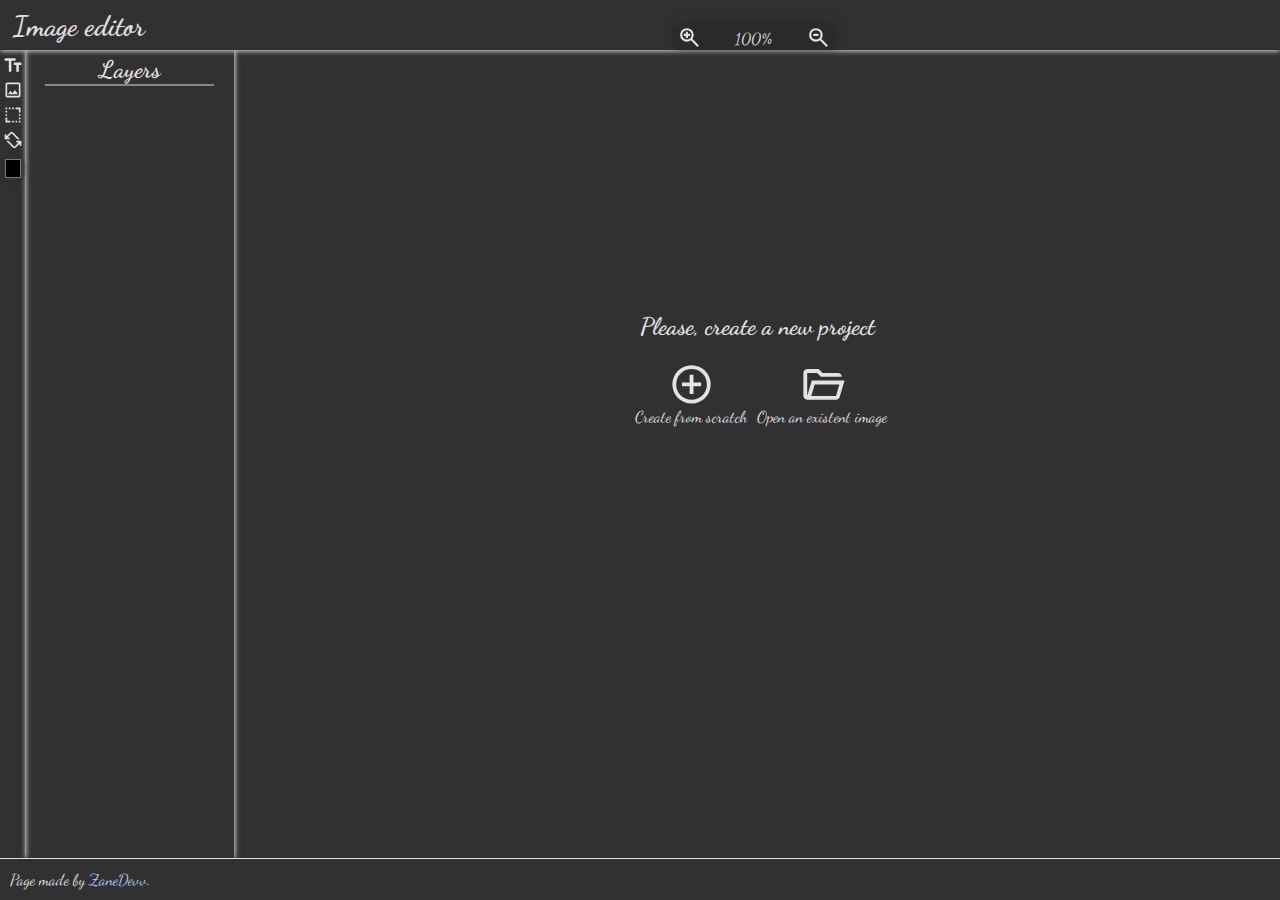
<file: index.html>
<!--

    This whole code was made by ZaneDevv (Álvaro Fernández).
    If you want to know mor about me and my project, you could check my Github profile: https://github.com/ZaneDevv

-->

<!DOCTYPE html>

<html lang='es'>
    <head>
        <meta charset='utf-8'>
        <meta name='viewport' content='width=device-width, initial-scale=1.0'>
        

        <!-- Importing fonts -->
        <link rel="preconnect" href="https://fonts.googleapis.com">
        <link rel="preconnect" href="https://fonts.gstatic.com" crossorigin>
        <link href="https://fonts.googleapis.com/css2?family=Dancing+Script:wght@400..700&family=Open+Sans:ital,wght@0,300..800;1,300..800&display=swap" rel="stylesheet">

        <!-- Adding logo -->
        <link rel='icon' href='./Images/Logo.png'>


        <!-- Importing CSS -->
        <link rel='stylesheet' href='./Style/Variables.css'>
        <link rel='stylesheet' href='./Style/General.css'>
        <link rel='stylesheet' href='./Style/Scroll.css'>

        <link rel='stylesheet' href='./Style/Header/Main.css'>
        <link rel='stylesheet' href='./Style/Header/Button.css'>
        <link rel='stylesheet' href='./Style/Header/Zoom.css'>

        <link rel='stylesheet' href='./Style/CreateProject/Menu.css'>
        <link rel='stylesheet' href='./Style/CreateProject/Button.css'>

        <link rel='stylesheet' href='./Style/Body/Main.css'>
        <link rel='stylesheet' href='./Style/Body/ToolsMenu.css'>
        <link rel='stylesheet' href='./Style/Body/ImageContent.css'>

        <link rel='stylesheet' href='./Style/Body/Layers/LayersMenu.css'>
        <link rel='stylesheet' href='./Style/Body/Layers/Layers.css'>

        <link rel='stylesheet' href='./Style/Project/Canvas.css'>
        <link rel='stylesheet' href='./Style/Project/GeneralElements.css'>

        <link rel='stylesheet' href='./Style/Footer/Main.css'>


        <!-- Importing JavaScript -->
        <script src="./Scripts/Info.js" defer></script>

        <script src="./Scripts/Utils/Delay.js" defer></script>
        <script src="./Scripts/Utils/Maths.js" defer></script>
        <script src="./Scripts/Utils/CSSVariables.js" defer></script>
       
        <script src="./Scripts/Utils/Mouse.js" defer></script>

        <script src="./Scripts/InProject/Controls/Move.js" defer></script>
        <script src="./Scripts/InProject/Controls/Zoom.js" defer></script>
        <script src="./Scripts/InProject/Draggable.js" defer></script>
        <script src="./Scripts/InProject/Layers.js" defer></script>
        <script src="./Scripts/InProject/Tools/InsertText.js" defer></script>
        <script src="./Scripts/InProject/Tools/Rotate.js" defer></script>
        <script src="./Scripts/InProject/Tools/Color.js" defer></script>
        <script src="./Scripts/InProject/ActivateProject.js" defer></script>

        <script src="./Scripts/CreateProject/CreateProject.js" defer></script>
        <script src="./Scripts/CreateProject/UploadFile.js" defer></script>
        <script src="./Scripts/CreateProject/CreateProjectFromScratchMenuToggle.js" defer></script>
        <script src="./Scripts/CreateProject/CreateNewProjectButton.js" defer></script>

        <script src="./Scripts/WarningMessage.js" defer></script>


        <title>ℐ𝓂𝒶ℊℯ ℯ𝒹𝒾𝓉ℴ𝓇</title>
    </head>
    
    <body>
        <div id="make-screen-darker"></div>

        <div id="create-project-settings">
            <h2>Creating a project...</h2>
            <p close>X</p>

            <hr>

            <label>Width: </label>
            <input width type="number" max="5000" min="1" placeholder="Set here the width...">
            <label>px</label>
            <br>

            <label>Height: </label>
            <input height type="number" max="5000" min="1" placeholder="Set here the height...">
            <label>px</label>
            <br>

            <button>Create</button>

            <br>
            <p disclaimer>Be careful with the image size, it may not fit correctly when you display it.</p>
        </div>

        <header>
            <h1>Image editor</h1>

            <div zoom>
                <img id="zoom-in" src="./Images/Zoom/ZoomIn.svg" alt="Zoom in" title="Zoom in">
                <p id="zoom-text">100%</p>
                <img id="zoom-out" src="./Images/Zoom/ZoomOut.svg" alt="Zoom out" title="Zoom out">
            </div>

            <button>See image</button>
        </header>
         
        <main>
            <aside id="tools">
                <img id="insert-text" src="./Images/Tools/InsertText.svg" alt="Insert text" title="Insert text (T)">
                <img src="./Images/Tools/InsertImage.svg" alt="Insert image" title="Insert image">
                <img src="./Images/Tools/Resize.svg" alt="Resize" title="Resize">
                <img id="rotate" src="./Images/Tools/Rotate.svg" alt="Rotate" title="Rotate">

                <input id="color" type="color" title="Color" id="color" />
            </aside>

            <aside id="other-options">
                <div layers>
                    <h3>Layers</h3>
                    <hr>

                    <div id="layers-container"></div>
                </div>
            </aside>

            <div id="image-content">
                <div specifications-request>
                    <h2>Please, create a new project</h2>

                    <div id="options-to-create-project">
                        <div class="create-project-option" project-from-scratch>
                            <img src="./Images/CreateProject/Create.svg" alt="Create a new project from scratch" title="Create a new project from scratch">
                            <p>Create from scratch</p>
                        </div>
                        
                        <div class="create-project-option" upload-file>
                            <img src="./Images/CreateProject/OpenFolder.svg" alt="Open" title="Open">
                            <p>Open an existent image</p>
                        </div>
                    </div>
                </div>

                <div editing-image>
                    <div id="canvas"></div>
                </div>
            </div>
        </main>
        
        <footer>
            <p>Page made by <a link href="https://github.com/ZaneDevv" title="Go to repository" target="_blank">ZaneDevv</a>.</p>
        </footer>

        <input type="file" id="file-input" accept="image/*" />
    </body>
</html>
</file>
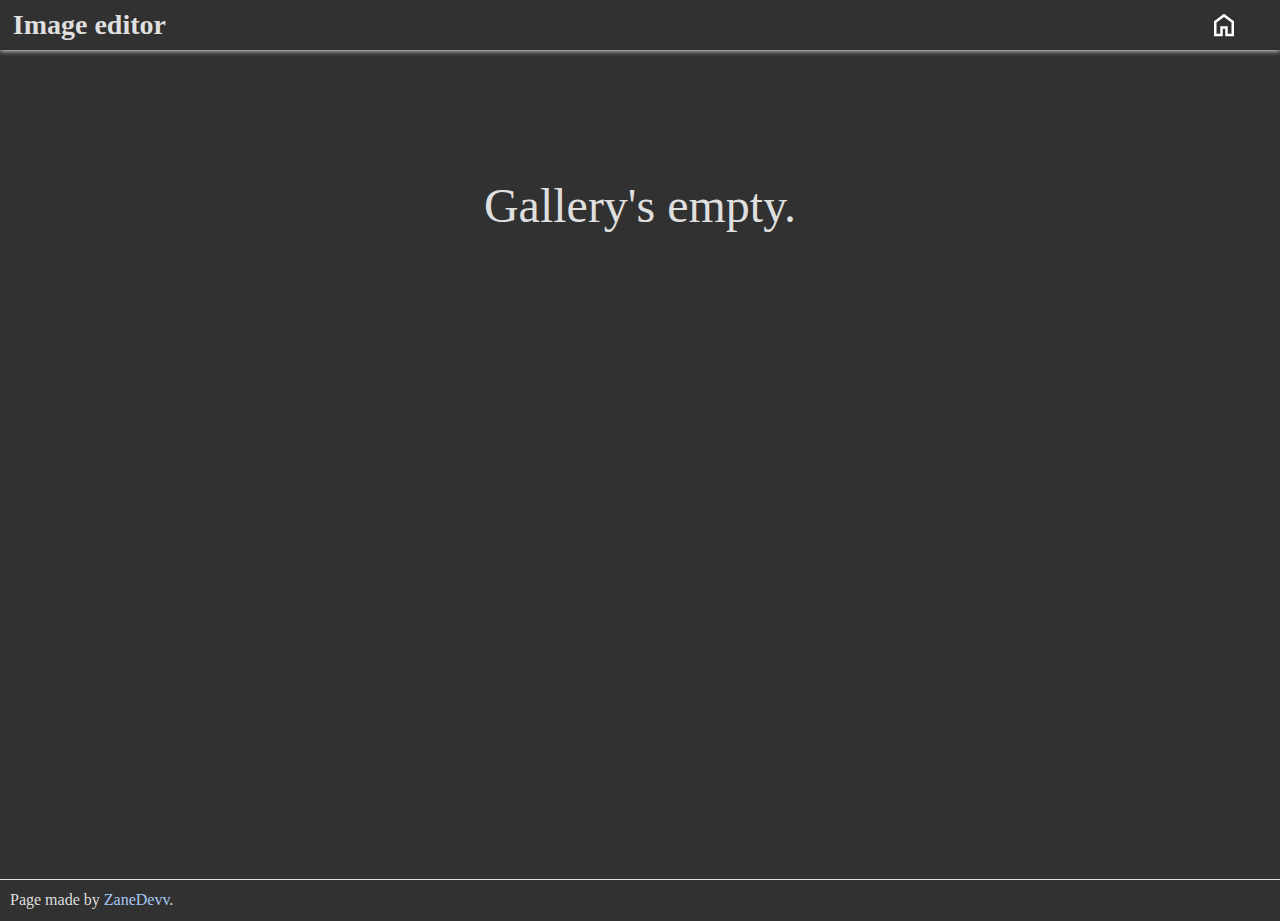
<file: Gallery/Gallery.html>
<!--

    This whole code was made by ZaneDevv (Álvaro Fernández).
    If you want to know more about me or my project, you could check my Github profile: https://github.com/ZaneDevv

-->

<!DOCTYPE html>

<html lang='en'>

    <head>
        <meta charset='utf-8'>
        <meta name='viewport' content='width=device-width, initial-scale=1.0'>

        <!-- Adding logo -->
        <link rel='icon' href='../Images/Logo.png'>


        <!-- Importing CSS -->
        <link rel='stylesheet' href='../Style/Variables.css'>
        <link rel='stylesheet' href='../Style/Font.css'>
        <link rel='stylesheet' href='../Style/General.css'>
        <link rel='stylesheet' href='../Style/Scroll.css'>

        <link rel='stylesheet' href='../Style/Header/Main.css'>
        <link rel='stylesheet' href='../Style/Header/Button.css'>
        <link rel='stylesheet' href='../Style/Header/Zoom.css'>

        <link rel='stylesheet' href='../Style/CreateProject/Menu.css'>
        <link rel='stylesheet' href='../Style/CreateProject/Button.css'>

        <link rel='stylesheet' href='../Style/Body/Main.css'>
        <link rel='stylesheet' href='../Style/Body/ToolsMenu.css'>
        <link rel='stylesheet' href='../Style/Body/ImageContent.css'>

        <link rel='stylesheet' href='../Style/Footer/Main.css'>
        
        <link rel='stylesheet' href='./Style/Grid.css'>
        <link rel='stylesheet' href='./Style/Pictures.css'>
        <link rel='stylesheet' href='./Style/ReturnButton.css'>
        <link rel='stylesheet' href='./Style/EmptyMessage.css'>


        <!-- Importing JavaScript -->
        <script src="../Scripts/Utils/DebugPrint.js" defer></script>
        
        <script src="../Scripts/Utils/Delay.js" defer></script>
        <script src="../Scripts/Utils/Maths.js" defer></script>

        <script src="./Scripts/ClickOnPicture.js" defer></script>
        <script src="./Scripts/CreatePictureInGallery.js" defer></script>


        <title>ℐ𝓂𝒶ℊℯ ℯ𝒹𝒾𝓉ℴ𝓇 - Gallery</title>
    </head>
    
    <body>
        <div id="make-screen-darker"></div>

        <header>
            <h1>Image editor</h1>

            <a href="../index.html" title="Return">
                <img src="../Images/Gallery/Return.svg" alt="Return" id="return">
            </a>
        </header>
         
        <main>
            <p>Gallery's empty.</p>

            <div id="grid-div">
                

            </div>
        </main>
        
        <footer>
            <p>Page made by <a link href="https://github.com/ZaneDevv" title="Go to repository" target="_blank">ZaneDevv</a>.</p>
        </footer>

    </body>
</html>
</file>
<file: Style/Variables.css>
:root {
    --super-darker-color: #1d1d1d;
    --darker-color: #2a2a2a;
    --dark-color: #313131;
    --light-color: #dfdfdf;

    --light-blue-color: #a7c9f5;
    --dark-blue-color: #1252a7;

    --dark-red-color: #f1424e;
    --light-red-color: #fa7a82;

    --light-green-color: #caf5a7;
    --dark-green-color: #036610;

    --hover-animation-time: .5s;
    --hover-animation-bezier: cubic-bezier(0.19, 1, 0.22, 1);
}
</file>
<file: Style/General.css>
body, html {
    height: 100%;
}

body {
    background-color: var(--dark-color);
    margin: 0;

    display: grid;
    grid-template-rows: auto 1fr auto;
    min-width: 100vh;

    position: relative;

    overflow-x: hidden;
}

h1, h2, h3, h4, h5, h6,
p, b, i, strong, em, label,
span, a, button, input, img {
    color: var(--light-color);
    font-family: "Dancing Script", cursive;
    text-decoration: none;
}

a[link] {
    color: var(--light-blue-color);
}

#file-input {
    visibility: hidden;
}

#make-screen-darker {
    z-index: 500;

    width: 100%;
    height: 100%;

    background-color: black;

    opacity: 0;
    visibility: hidden;

    position: absolute;
}

/* Remove annoying drags and selections */
* {
    user-drag: none;
    -webkit-user-drag: none;
    -moz-user-drag: none;
    -ms-user-drag: none;

    user-select: none;
    -webkit-user-select: none;
    -moz-user-select: none;
    -ms-user-select: none;
}
</file>
<file: Style/Scroll.css>
* {
    scrollbar-width: thin;
    scrollbar-color: var(--super-darker-color) #00000000;
}

.container::-webkit-scrollbar {
    width: 10px;
}

.container::-webkit-scrollbar-track, .container::-webkit-scrollbar-thumb {
    background-color: #00000000; 
    border-radius: 5px;
}

.container::-webkit-scrollbar-thumb:hover {
    background-color: #00000000;
}
</file>
<file: Style/Header/Main.css>
header {
    z-index: 1;
    
    position: relative;

    width: 100%;
    height: 50px;
    
    background-color: var(--dark-color);

    padding: 0;
    margin: 0;
    
    box-shadow: 0px 1px 5px 0px var(--light-color);
}

header > h1 {
    position: absolute;
    height: 100%;
    font-size: 1.75rem;
    margin-left: 1%;
    top: -10px;
}

header > h1:hover {
    cursor: default;
}
</file>
<file: Style/Header/Button.css>
header > button {
    position: absolute;

    right: 1.5%;
    top: 50%;
    transform: translateY(-50%);

    background-color: var(--light-color);
    color: var(--dark-color);
    
    border-radius: 5px;
    border: 0;

    font-size: 1.25rem;

    visibility: hidden;
}

header > button:hover {
    animation: on-hover-fullscreen-button-animation var(--hover-animation-time) var(--hover-animation-bezier);
    transform: scale(1.05) translateY(-50%);

    cursor: pointer;
}

@keyframes on-hover-fullscreen-button-animation {
    from {
        transform: scale(1) translateY(-50%);
    }

    to {
        transform: scale(1.05) translateY(-50%);
    }
}
</file>
<file: Style/Header/Zoom.css>
header > div[zoom] {
    text-align: center;
   
    position: relative;

    width: 12%;
    height: 50%;

    top: 50%;
    
    display: flex;
    flex-direction: row;

    align-content: center;
    
    margin-left: 52.5%;

    border-radius: 8px;

    background-color: var(--darker-color);

    padding-left: 5px;
    padding-right: 5px;

    box-shadow: 2px -2px 10px 0 var(--darker-color);
}

#zoom-text {
    width: 75%;

    margin: 0;
    margin-top: 2.5%;

    text-align: center;
}


#zoom-in:hover, #zoom-out:hover {
    animation: zoom-buttons-hover-animation var(--hover-animation-time) var(--hover-animation-bezier);
    transform: scale(1.1);

    cursor: pointer;
}

@keyframes zoom-buttons-hover-animation {
    from {
        transform: scale(1);
    }

    to {
        transform: scale(1.05);
    }
}
</file>
<file: Style/CreateProject/Menu.css>
/* General menu */
#create-project-settings {
    position: fixed;

    width: 30%;

    background-color: var(--dark-color);
    
    box-shadow: 1px 1px 7px 1px var(--light-color);
    border-radius: 8px;

    opacity: 0;

    z-index: 99999;

    left: 50%;
    top: -20%;
    transform: translate(-50%, -50%);

    padding: 1%;

    h2 {
        text-align: center;
        margin: 0;
    }

    p[disclaimer] {
        margin-bottom: 0;
        font-size: .8rem;
    }
}

/* Input */
#create-project-settings > input[type="number"] {
    width: 35%;

    background-color: var(--light-color) !important;

    color: var(--dark-color);
    font-weight: bolder;

    border: 0;
    border-radius: 4px;

    margin-top: 15px;
}

/* Close button */
#create-project-settings > p[close] {
    position: absolute;
    
    right: 0;
    top: 0;

    font-size: 1.3rem;

    margin-right: 5px;
    margin-top: 5px;
}

#create-project-settings > p[close]:hover {
    cursor: pointer;

    animation: close-button-hover var(--hover-animation-time) var(--hover-animation-bezier);
    color: var(--light-red-color);
}

@keyframes close-button-hover {
    from {
        color: var(--light-color);
    }

    to {
        color: var(--light-red-color);
    }
}
</file>
<file: Style/CreateProject/Button.css>
#create-project-settings > button {
    width: 100%;

    margin-left: auto;
    margin-right: auto;
    margin-top: 15px;

    border: 0;
    border-radius: 8px;

    background-color: var(--light-green-color);
    color: var(--dark-color);

    font-size: 1.2rem;

    animation: unhover-create-button-animation var(--hover-animation-time) var(--hover-animation-bezier);
    transform: scale(1);
}

#create-project-settings > button:hover {
    animation: hover-create-button-animation var(--hover-animation-time) var(--hover-animation-bezier);
    transform: scale(1.025);

    cursor: pointer;
}

@keyframes hover-create-button-animation {
    from {
        transform: scale(1);
    }

    to {
        transform: scale(1.025);
    }
}

@keyframes unhover-create-button-animation {
    from {
        transform: scale(1.025);
    }

    to {
        transform: scale(1);
    }
}
</file>
<file: Style/Body/Main.css>
main {
    display: flex;
    flex-direction: row;
}
</file>
<file: Style/Body/ToolsMenu.css>
#tools {
    box-shadow: 1px 0px 5px 0px var(--light-color);

    height: 100%;
    width: 2%;
    min-width: 25px;

    display: flex;
    flex-direction: column;

    z-index: 0;
}

#tools > * {
    width: 80%;

    margin-left: auto;
    margin-right: auto;

    margin-top: 5px;
}

#tools > *:hover {
    animation: tools-image-hover-animation var(--hover-animation-time) var(--hover-animation-bezier);
    transform: scale(1.1);

    cursor: pointer;
}

#tools > input[type="color"] {
    box-shadow: 0 0 5px 0px var(--darker-color);

    appearance: none;
    -webkit-appearance: none;

    border: 0;
    border-radius: 50px;

    padding: 0;

    background: none;
}


@keyframes tools-image-hover-animation {
    from {
        transform: scale(1);
    }

    to {
        transform: scale(1.1);
    }
}
</file>
<file: Style/Body/ImageContent.css>
main > #image-content {
    width: 100%;
    height: 100%;

    position: relative;
}

main > #image-content > div[specifications-request] {
    width: 50%;
    height: 40%;

    position: absolute;

    top: 50%;
    left: 50%;
    transform: translate(-50%, -50%);

    h2 {
        text-align: center;
    }

    #options-to-create-project {
        display: flex;
        flex-direction: row;
        justify-content: center;
    }
}

.create-project-option {
    width: 25%;

    img {
        margin-left: auto;
        margin-right: auto;

        display: block;

        width: 35%;
    }

    p {
        text-align: center;
        margin-top: 0;
    }
}

.create-project-option:hover {
    animation: hover-animation-buttons-create-project var(--hover-animation-time) var(--hover-animation-bezier);
    transform: scale(1.05);

    cursor: pointer;
}

@keyframes hover-animation-buttons-create-project {
    from {
        transform: scale(1);
    }

    to {
        transform: scale(1.05);
    }
}
</file>
<file: Style/Body/Layers/LayersMenu.css>
#other-options > div[layers] > h3 {
    text-align: center;

    top: 5px;

    margin-top: 5px;
    margin-bottom: 0;
    
    font-size: 1.5rem;
}

#other-options > div[layers] > hr {
    margin: 0;

    border: .5px solid var(--light-color);
    width: 80%;

    margin-left: auto;
    margin-right: auto;

    opacity: .5;
}

#other-options > div[layers] {
    overflow-x: hidden;
}

#layers-container {
    width: 100%;
    height: 86%;
    max-height: 90vh;

    overflow-y: auto;

    display: flex;
    flex-direction: column-reverse;

    box-sizing: border-box;
}

#other-options {
    width: 20%;
    height: 100%;
    min-width: 150px;

    box-shadow: 1px 0px 5px 0px var(--light-color);
}

#other-options > div[layers] {
    height: 100%;
    width: 100%;
    background-color: var(--dark-color);
}
</file>
<file: Style/Body/Layers/Layers.css>
.layers {
    width: 80%;
    height: 20px;

    padding: 10px;

    position: relative;

    border-top: 1px solid var(--darker-color);

    margin-left: auto;
    margin-right: auto;

    flex: 0 0 auto;
}

.layers:hover {
    cursor: pointer;
}

.layers > * {
    position: absolute;

    top: 50%;
    transform: translateY(50%);

    margin: 0;
}

.layers span {
    top: 25%;
}

.layers p {
    width: 40%;
    left: 35%;
}
</file>
<file: Style/Project/Canvas.css>
div[editing-image] {
    width: 100%;
    height: 100%;

    position: relative;
    overflow: hidden;

    z-index: -1;
}

#canvas {
    position: absolute;

    margin-left: auto;
    margin-right: auto;

    top: 50%;
    left: 50%;
    transform: translate(-50%, -50%);
    
    overflow: hidden;
}
</file>
<file: Style/Project/GeneralElements.css>
#canvas * {
    border-width: 0;
}

#canvas *:hover {
    animation: hover-over-element-border-animation var(--hover-animation-time) var(--hover-animation-bezier);

    border-color: var(--light-blue-color);
    border-style: solid;
    border-width: 2px;
}

@keyframes hover-over-element-border-animation {
    from {
        border-width: 0;
    }

    to {
        border-width: 2px;
    }
}
</file>
<file: Style/Footer/Main.css>
footer {
    position: relative;

    border-top: 1px solid var(--light-color);

    width: 100%;
    height: 20px;

    background-color: var(--dark-color);

    z-index: 1;
}

footer > p {
    position: absolute;

    height: 100%;
    top: -5px;

    margin-left: 10px;
    height: 30px;
}
</file>
<file: Style/Font.css>
@font-face {
    font-family: 'DancingScript';
    src: url('../Font/DancingScript-VariableFont_wght.ttf') format('truetype');
    font-weight: normal;
    font-style: normal;
}
</file>
<file: Gallery/Style/Grid.css>
#grid-div {
    width: 90%;
    min-height: 10px;

    margin-left: auto;
    margin-right: auto;
    margin-bottom: 20px;
    margin-top: 20px;

    display: flex;
    flex-wrap: wrap;
    justify-content: center;

    gap: 10px;
}
</file>
<file: Gallery/Style/Pictures.css>
.picture {
    width: 20%;
    height: 170px;
    max-width: 250px;
    min-width: 200px;

    margin: 0;

    position: relative;
}

.picture, .picture div {
    border-radius: 10px;
    
    background-color: var(--dark-color);
    box-shadow: 0px 1px 5px 0px var(--light-color);
}

.picture div {
    width: 90%;
    height: 120px;

    margin-right: auto;
    margin-left: auto;
    margin-top: 12px;

    display: block;
    position: relative;
}

.picture p {
    position: absolute;

    text-align: center;

    margin: 0;

    left: 50%;
    bottom: 0;

    transform: translate(-50%, -50%);
}

.picture:hover, .picture:hover > div {
    cursor: pointer;

    animation: hover-picture-animation var(--hover-animation-time) var(--hover-animation-bezier);
    box-shadow: 0px 1px 5px 0px var(--half-light-blue-color);
}

.picture:hover p {
    animation: hover-text-animation var(--hover-animation-time) var(--hover-animation-bezier);
    color: var(--half-light-blue-color);
}

@keyframes hover-picture-animation {
    from {
        box-shadow: 0px 1px 5px 0px var(--light-color);
    }

    to {
        box-shadow: 0px 1px 5px 0px var(--half-light-blue-color);
    }
}

@keyframes hover-text-animation {
    from {
        color: var(--light-color);
    }

    to {
        color: var(--half-light-blue-color);
    }
}
</file>
<file: Gallery/Style/ReturnButton.css>
#return {
    position: absolute;
    
    top: 50%;
    right: 2%;
    transform: translate(-50%, -50%);

    height: 60%;
}

#return:hover {
    animation: return-button-hover var(--hover-animation-time) var(--hover-animation-bezier);
    height: 65%;
}

@keyframes return-button-hover {
    from {
        height: 60%;
    }

    to {
        height: 65%;
    }
}
</file>
<file: Gallery/Style/EmptyMessage.css>
main > p {
    position: absolute;

    margin-top: 10%;
    text-align: center;

    width: 100%;

    font-size: 3rem;

    background-color: transparent;
}
</file>
